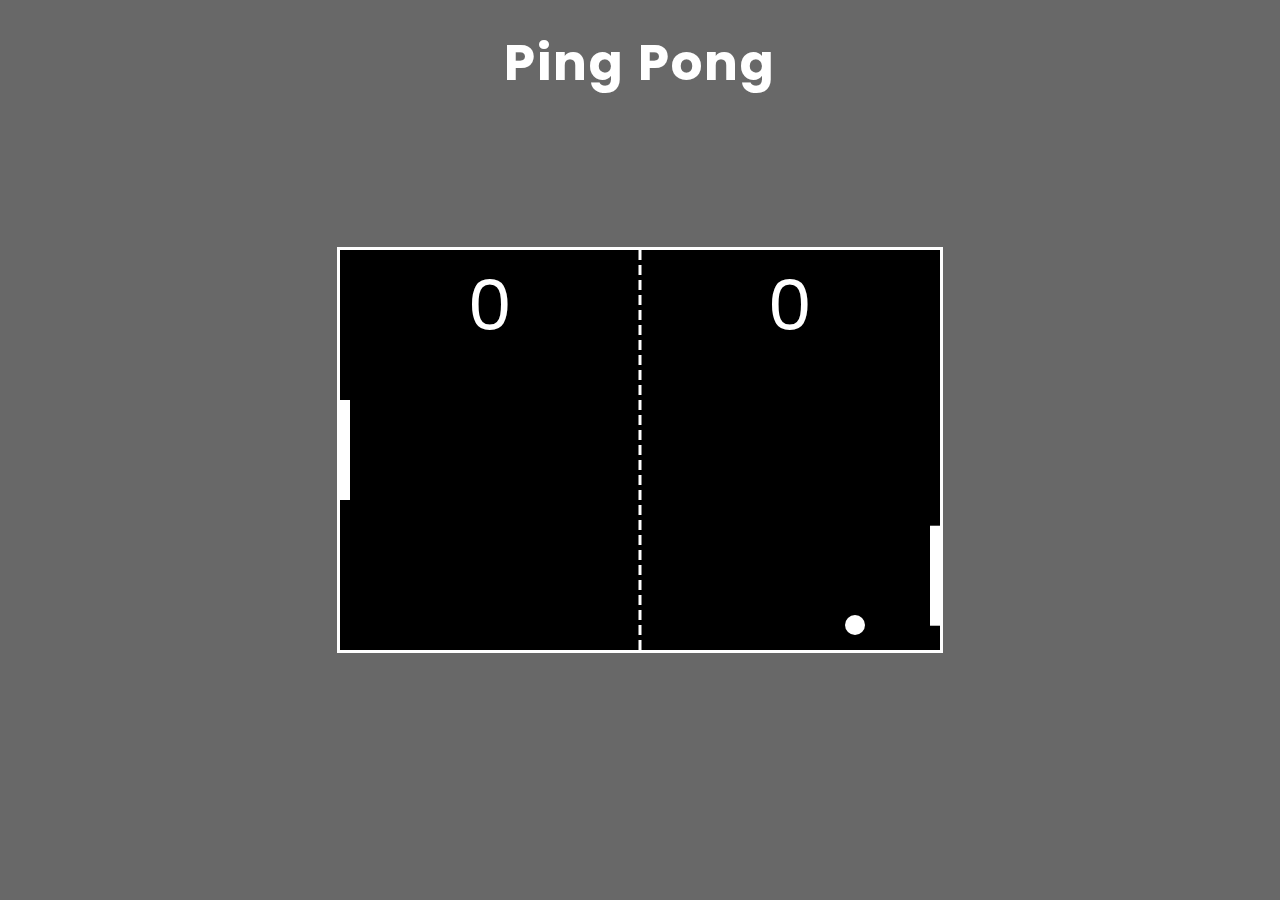
<file: Ping Pong/index.html>
<!DOCTYPE html>
<html lang="en">
  <head>
    <meta charset="UTF-8" />
    <meta http-equiv="X-UA-Compatible" content="IE=edge" />
    <meta name="viewport" content="width=device-width, initial-scale=1.0" />
    <link rel="stylesheet" href="style.css" />
    <link
      rel="icon"
      type="image/png"
      href="https://i.ibb.co/MngrHJv/ping-pong-game.png"
    />
    <title>Ping Pong Game</title>
  </head>
  <body>
    <h2>Ping Pong</h2>
    <canvas class="pong" width="600" height="400"></canvas>
    <script src="app.js"></script>
  </body>
</html>
</file>
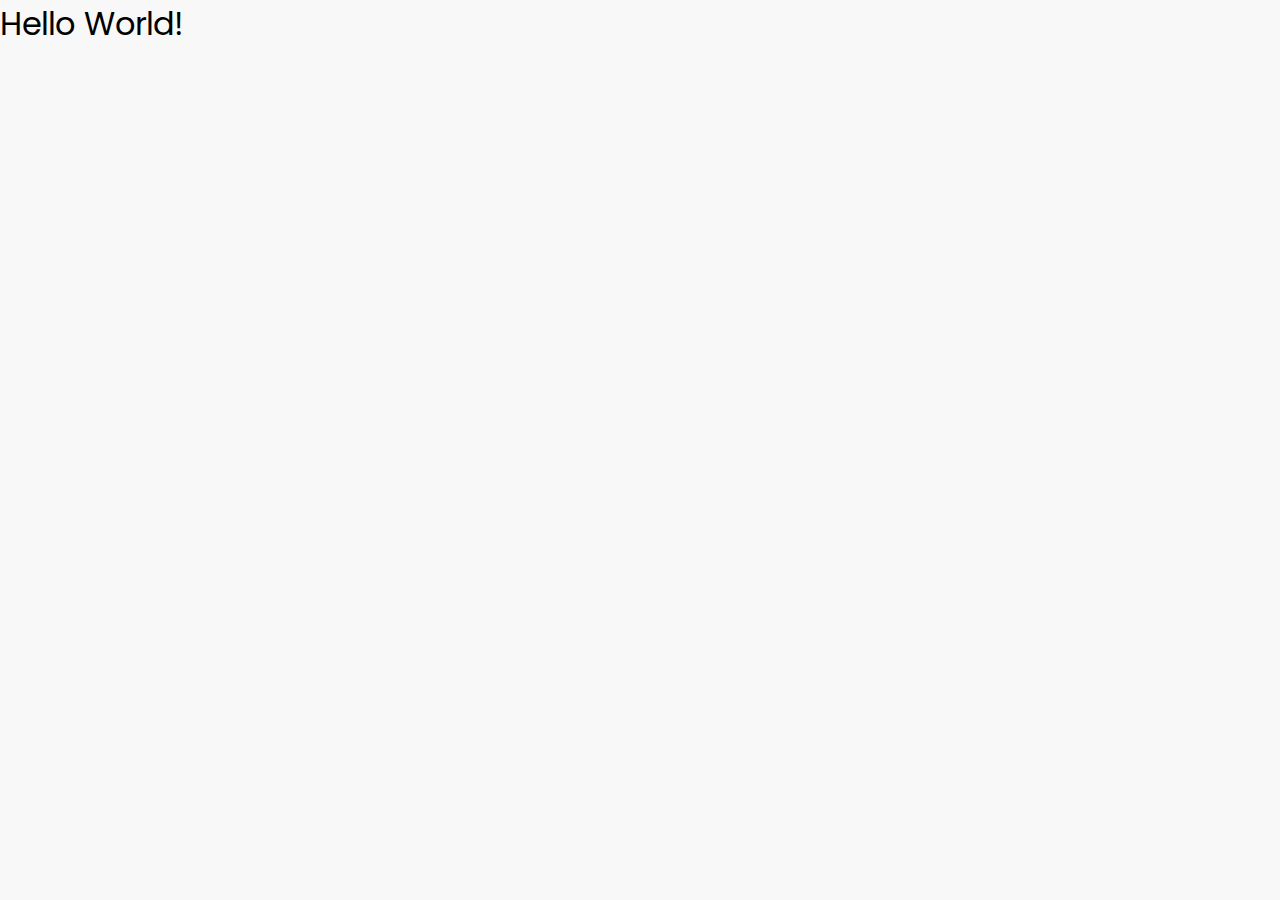
<file: Tetris Game/index.html>
<!DOCTYPE html>
<html lang="en">
  <head>
    <meta charset="UTF-8" />
    <meta http-equiv="X-UA-Compatible" content="IE=edge" />
    <meta name="viewport" content="width=device-width, initial-scale=1.0" />
    <link rel="stylesheet" href="style.css" />
    <link rel="icon" type="image/png" href="" />
    <title>Tetris Game</title>
  </head>
  <body>
    <h1>Hello World!</h1>
    <script src="app.js"></script>
  </body>
</html>
</file>
<file: Ping Pong/style.css>
@import url("https://fonts.googleapis.com/css2?family=Poppins:wght@300;400;500;600&display=swap");

* {
  padding: 0;
  margin: 0;
  box-sizing: border-box;
  font-family: "Poppins", sans-serif;
}

body {
  min-height: 100vh;
  background-color: rgb(104, 104, 104);
}

h2 {
  position: relative;
  top: 25px;
  text-align: center;
  color: white;
  font-size: 50px;
  letter-spacing: 2px;
}

.pong {
  border: 3px solid #fff;
  position: absolute;
  margin: auto;
  top: 0;
  right: 0;
  left: 0;
  bottom: 0;
}
</file>
<file: Tetris Game/style.css>
@import url("https://fonts.googleapis.com/css2?family=Poppins:wght@300;400;500;600&display=swap");

* {
  padding: 0;
  margin: 0;
  box-sizing: border-box;
  font-family: "Poppins", sans-serif;
}

body {
  background-color: #f8f8f8;
}

h1 {
  font-weight: 400;
}
</file>
